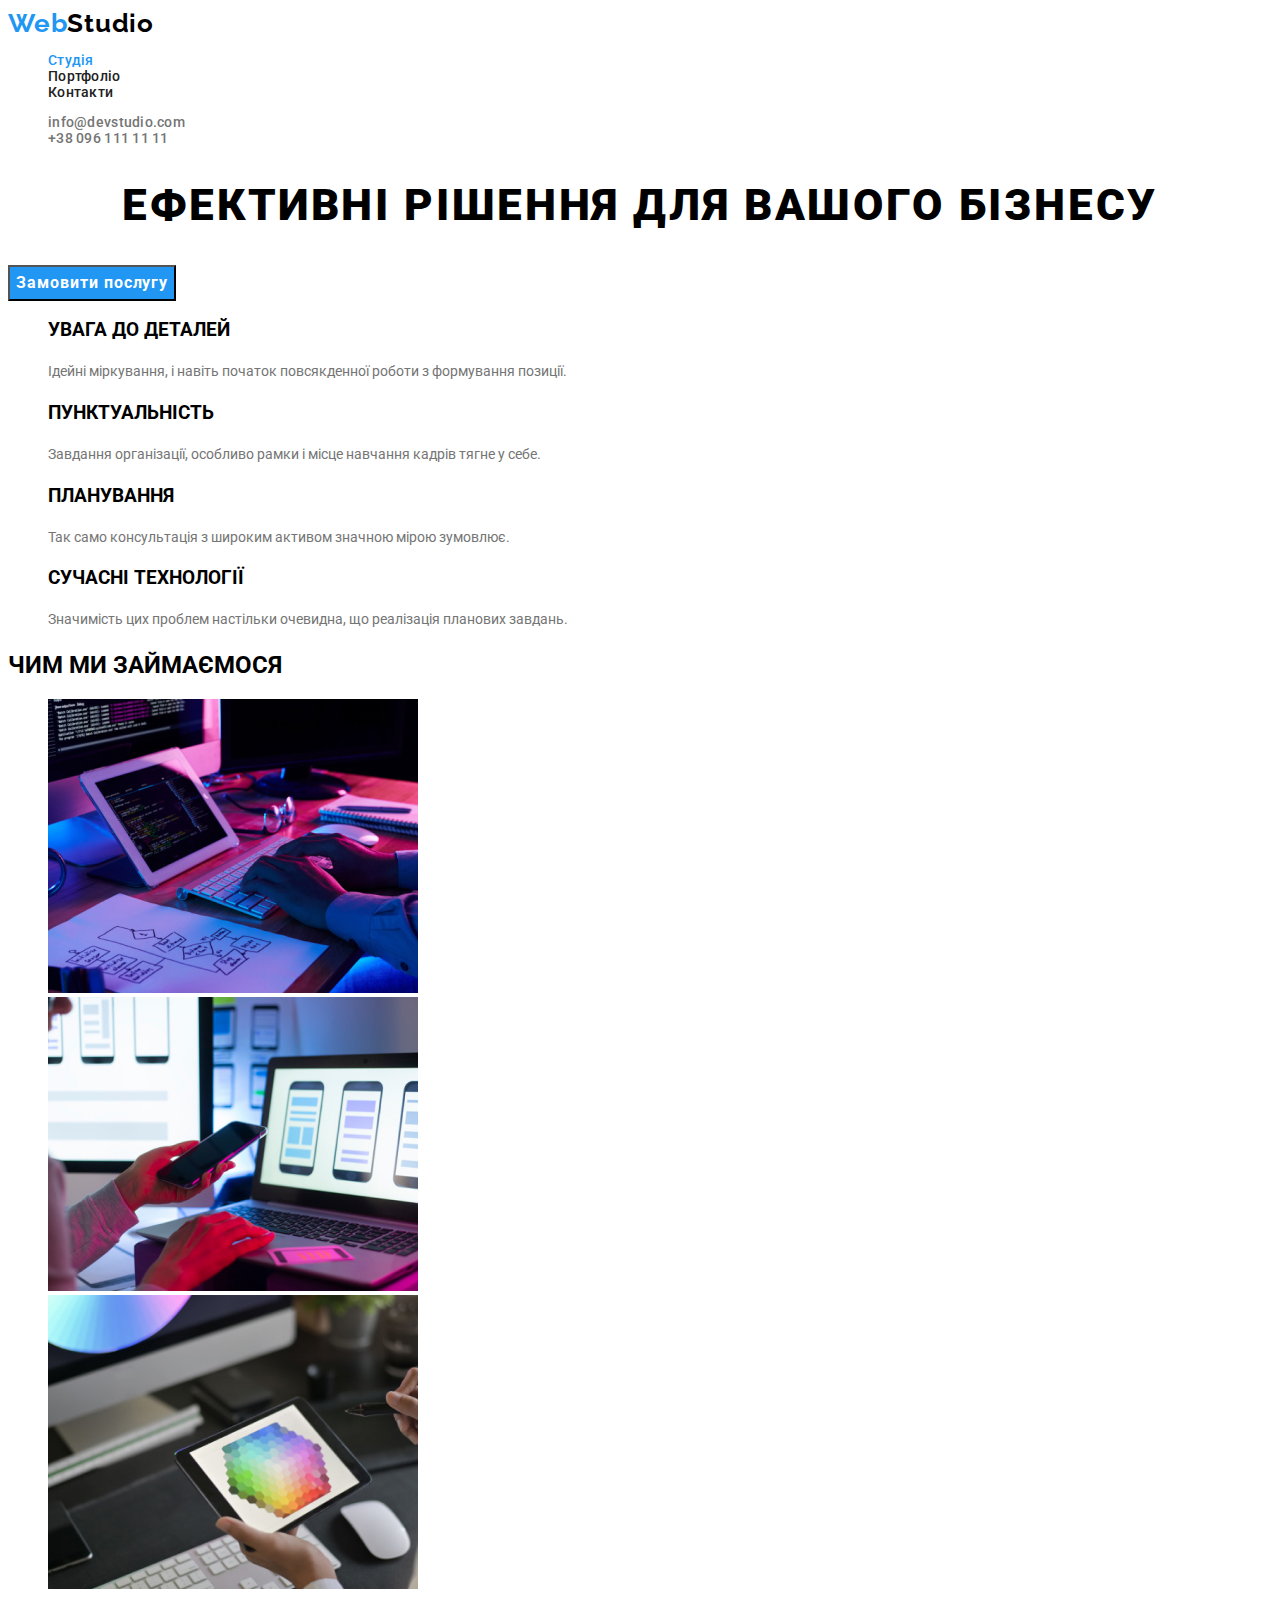
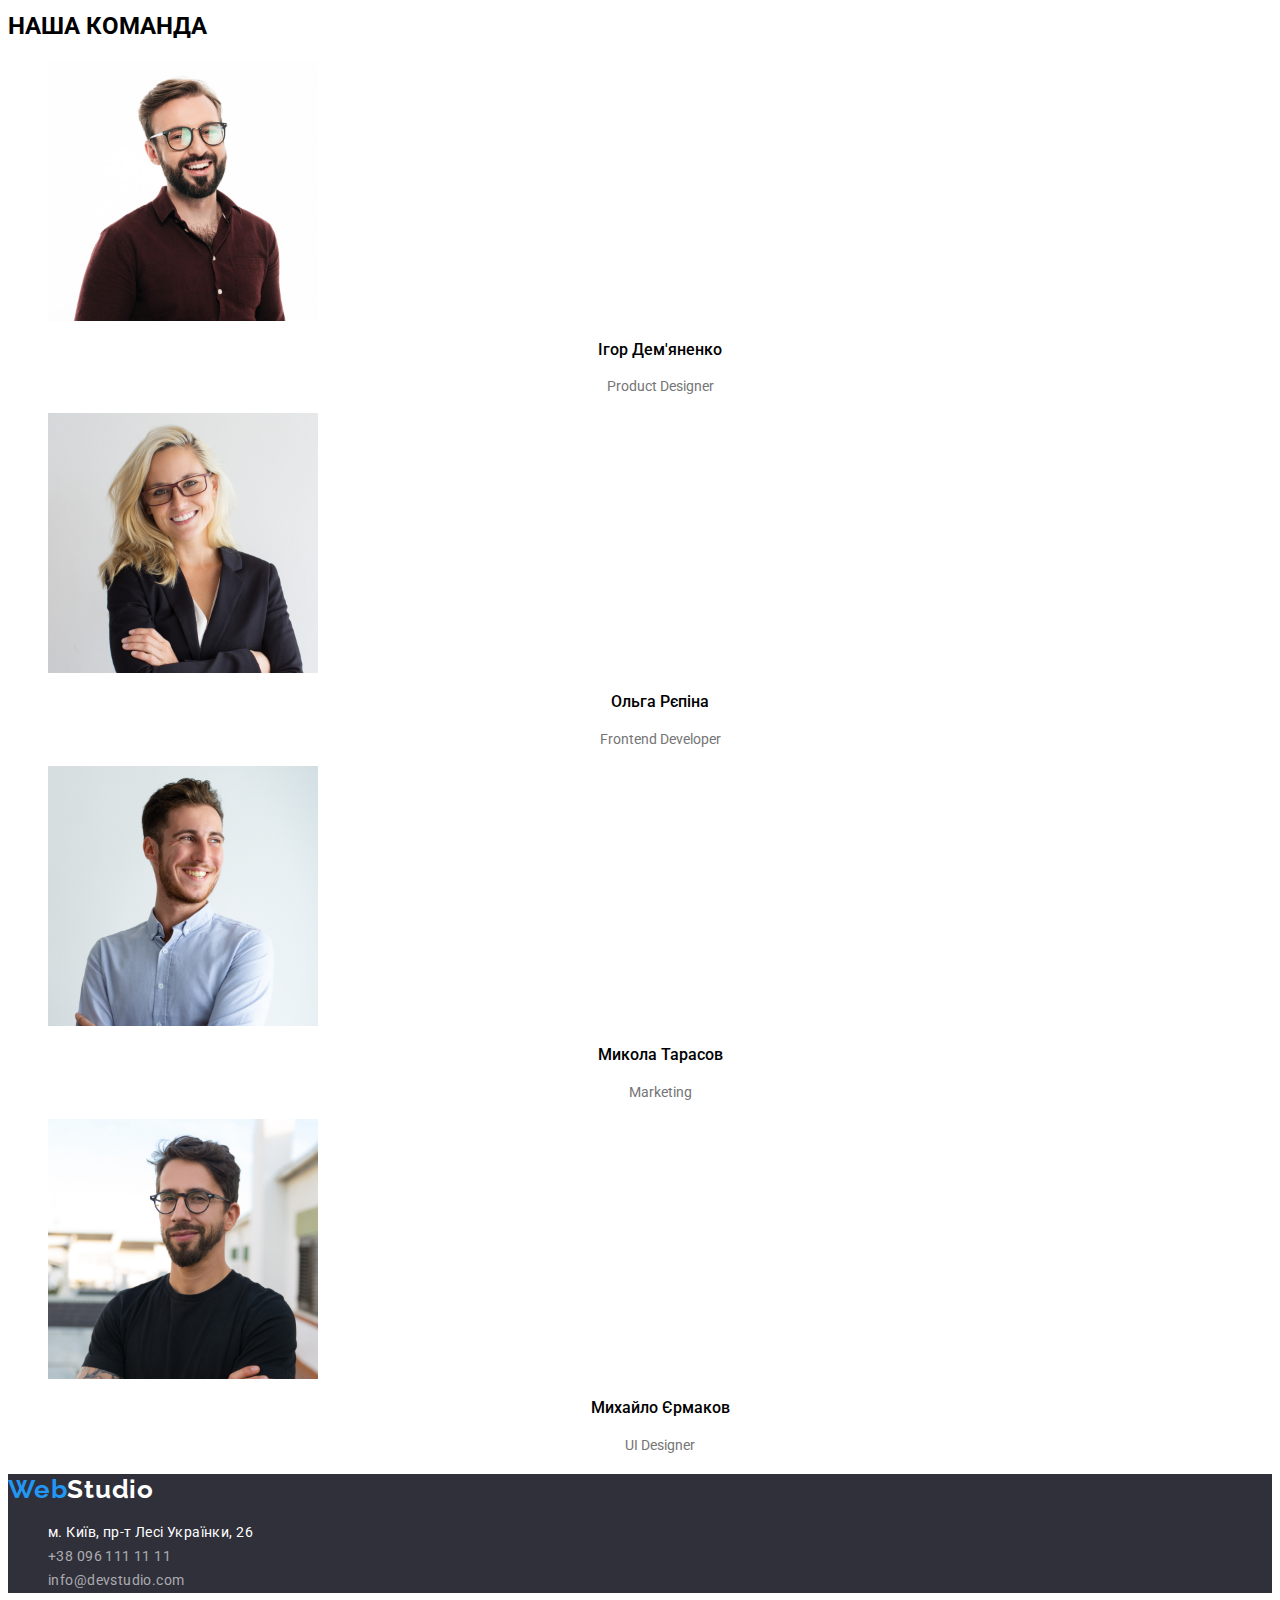
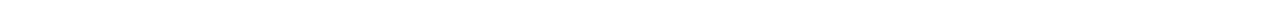
<file: index.html>
<!DOCTYPE html>
<html lang="en">
<head>
    <meta charset="UTF-8">
    <meta http-equiv="X-UA-Compatible" content="IE=edge">
    <meta name="viewport" content="width=device-width, initial-scale=1.0">
    <title>WebStudio</title>
    <link rel="preconnect" href="https://fonts.googleapis.com"> 
    <link rel="preconnect" href="https://fonts.gstatic.com" crossorigin> 
    <link href="https://fonts.googleapis.com/css2?family=Raleway:wght@700&family=Roboto:wght@400;500;700;900&display=swap" rel="stylesheet">
    <link rel="stylesheet" href="css/common.css">
    <link rel="stylesheet" href="css/main.css">
    
</head>

<body>

    <header>
        <a href="./index.html" class="logo link"><span class="accent">Web</span>Studio</a>
        <nav>
            <ul class="site-nav list">
                <li><a href="./index.html" class="link current">Студія</a></li>
                <li><a href="./portfolio.html" class="link">Портфоліо</a></li>
                <li><a href="" class="link">Контакти</a></li>
            </ul>
        </nav>
        <ul class="auth-nav list">
            <li><a href="mailto:info@devstudio.com" class="link">info@devstudio.com</a></li>
            <li><a href="tel:+380961111111" class="link">+38 096 111 11 11</a></li>
        </ul>
    </header>

    <main>
        <section class="hero">
            <h1 class="title">Ефективні рішення для вашого бізнесу</h1>
            <button type="button" class="button">Замовити послугу</button>
        </section>
        <section class="advances">
            <h2 class="hidden-title">Наші переваги</h2>
            <ul class="list">
                <li>
                    <h3 class="title">УВАГА ДО ДЕТАЛЕЙ</h3>
                    <p class="priority-text">Ідейні міркування, і навіть початок повсякденної роботи з формування позиції.</p>
                </li>
                <li>
                    <h3 class="title">ПУНКТУАЛЬНІСТЬ</h3>
                    <p class="priority-text">Завдання організації, особливо рамки і місце навчання кадрів тягне у себе.</p>
                </li>
                <li>
                    <h3 class="title">ПЛАНУВАННЯ</h3>
                    <p class="priority-text">Так само консультація з широким активом значною мірою зумовлює.</p>
                </li>
                <li>
                    <h3 class="title">СУЧАСНІ ТЕХНОЛОГІЇ</h3>
                    <p class="priority-text">Значимість цих проблем настільки очевидна, що реалізація планових завдань.</p>
                </li>
            </ul>
            <section class="work">
                
                <h2 class="title">Чим ми займаємося</h2>

            <ul class="wokr-list list">
                <li><img src="./images/box1.jpg" alt="wrighting code on keyboard" width="370" height="294"></li>
                <li><img src="./images/box2.jpg" alt="making mobil app" width="370" height="294"></li>
                <li><img src="./images/box3.jpg" alt="take color on Ipad" width="370" height="294"></li>
            </ul>
            </section>
        </section>
        <section class="team">
            <h2 class="title">Наша команда</h2>
            <ul class="list">
                <li>
                    <img src="./images/img.jpg" alt="photo team" width="270" height="260">
                    <h3 class="name-title">Ігор Дем'яненко</h3>
                    <p class="priority-text">Product Designer</p>
                </li>
                <li>
                    <img src="./images/img2.jpg" alt="photo team" width="270" height="260">
                    <h3 class="name-title">Ольга Рєпіна</h3>
                    <p class="priority-text">Frontend Developer</p>
                </li>
                <li>
                    <img src="./images/img3.jpg" alt="photo team" width="270" height="260">
                    <h3 class="name-title">Микола Тарасов</h3>
                    <p class="priority-text">Marketing</p>
                </li>
                <li>
                    <img src="./images/img4.jpg" alt="photo team" width="270" height="260">
                    <h3 class="name-title">Михайло Єрмаков</h3>
                    <p class="priority-text">UI Designer</p>
                </li>
            </ul>
        </section>

    </main>

    <footer>

        <a href="./index.html" class="logo link footer"><span class="accent">Web</span>Studio</a>

        <address class="address">
            <ul class="list">
                <li>
                    <a href="https://www.google.com/maps/place/бул.+Леси+Украинки,+26,+Киев,+Украина,+02000/@50.4265807,30.5383858,17z/data=!3m1!4b1!4m5!3m4!1s0x40d4cf0e033ecbe9:0x57a4dffefec77da0!8m2!3d50.4265807!4d30.5383858" class="link map">м. Київ, пр-т Лесі Українки, 26</a>
                </li>

                <li>
                    <a href="tel:+380961111111" class="link">+38 096 111 11 11</a>
                </li>

                <li>
                    <a href="mailto:info@devstudio.com" class="link">info@devstudio.com</a>
                </li>
            </ul>
        </address>

    </footer>
    
</body>
</html>
</file>
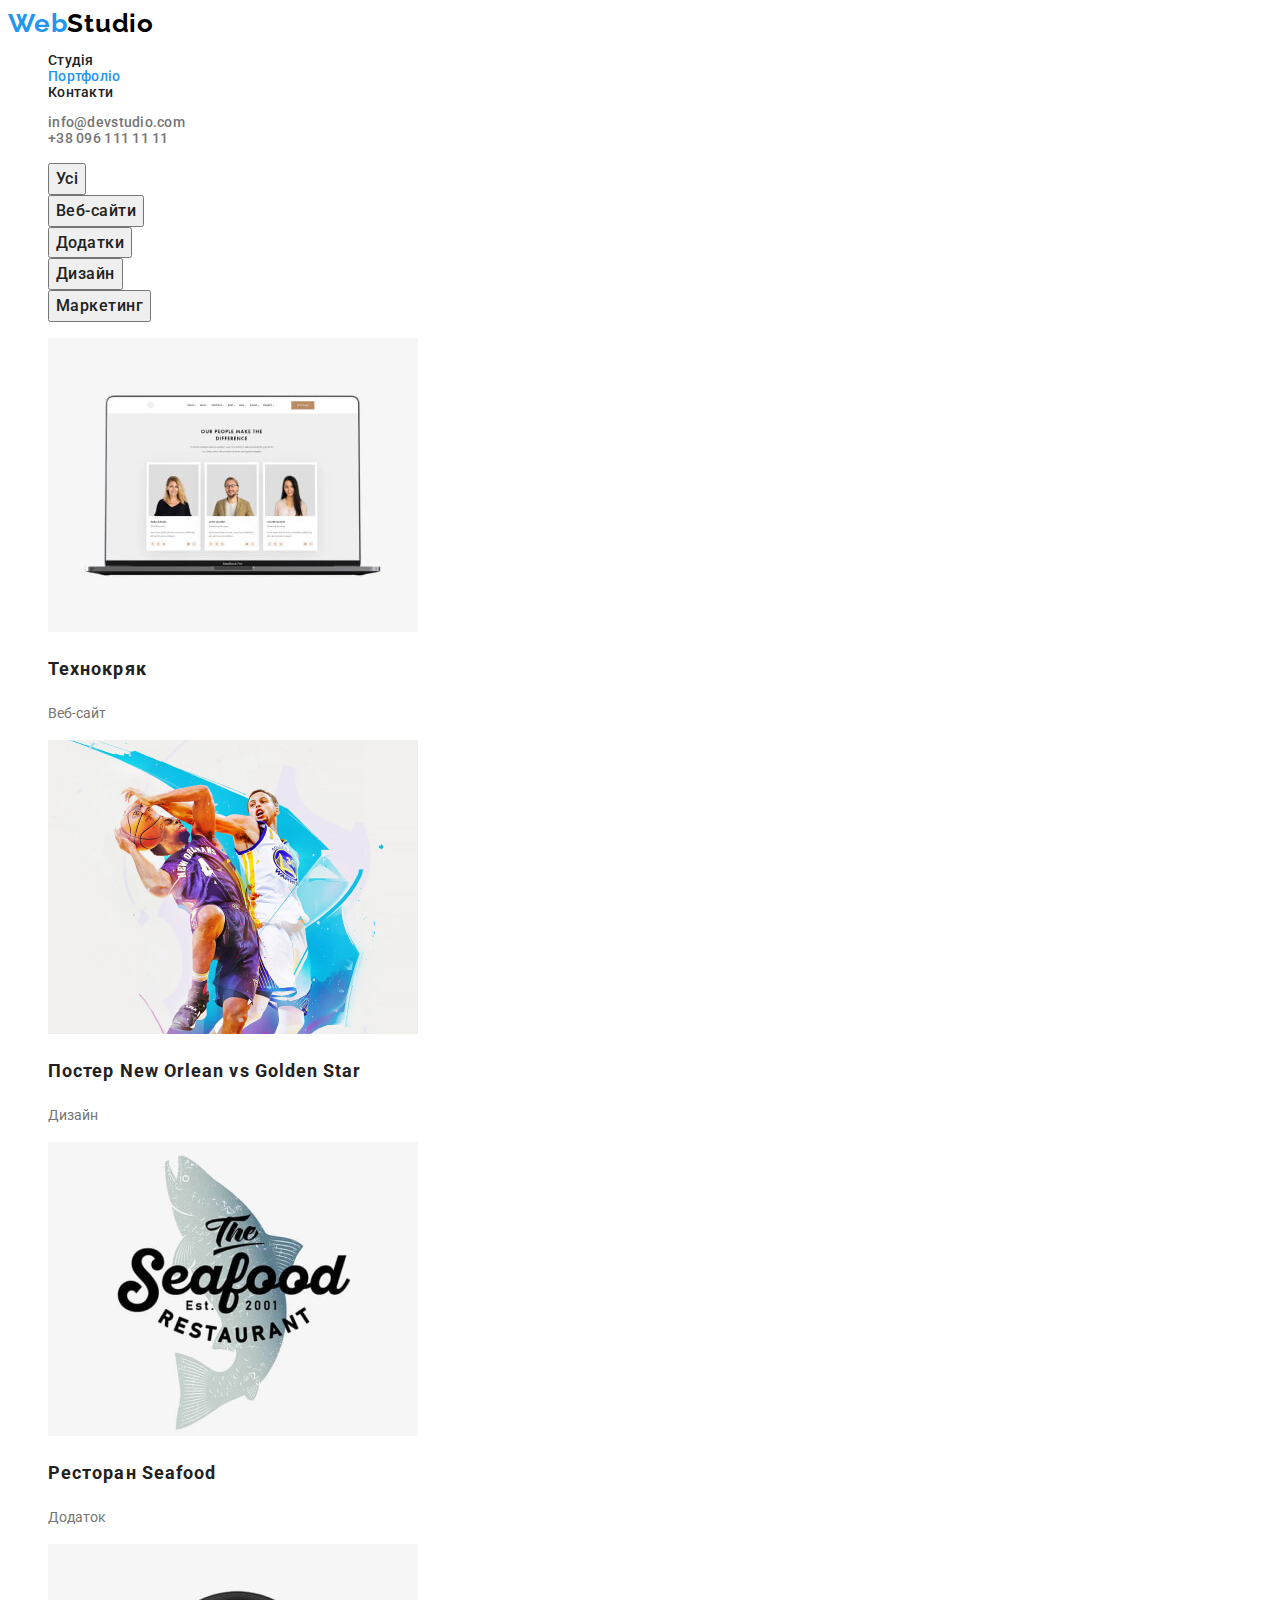
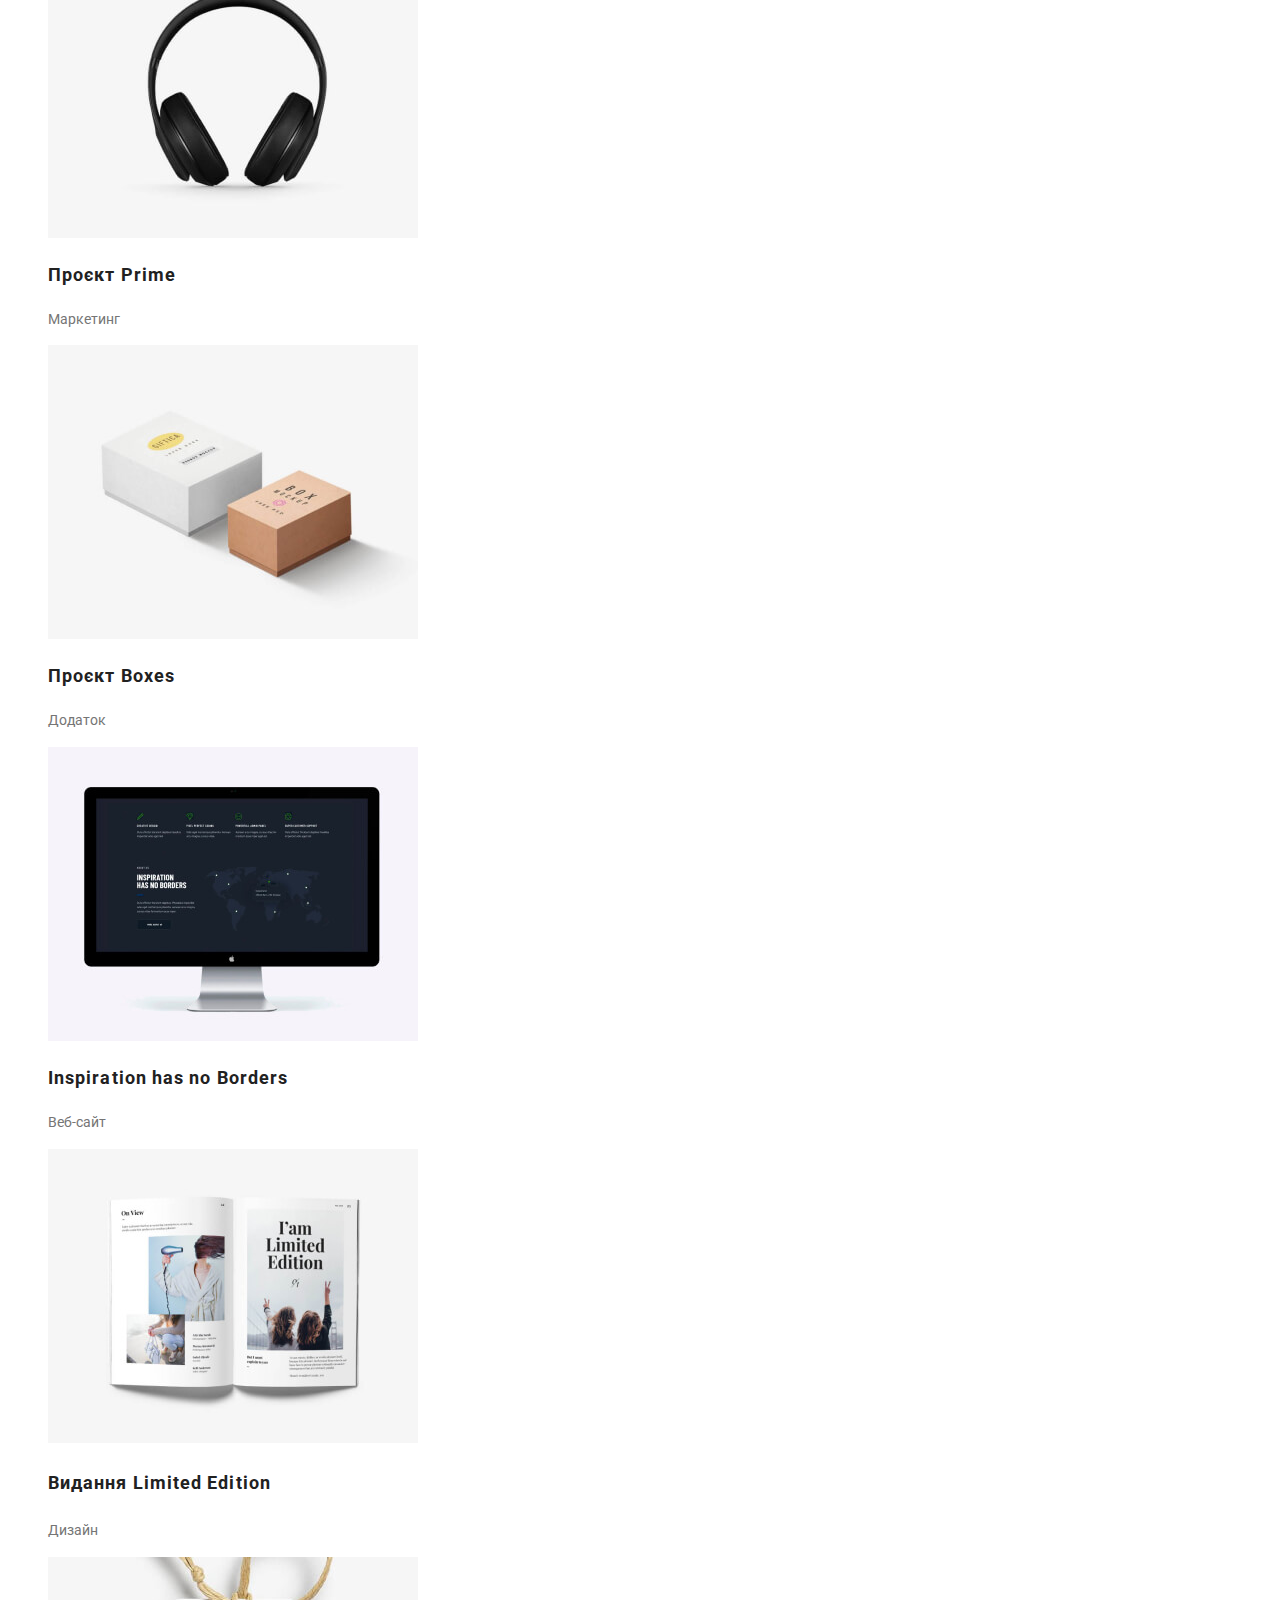
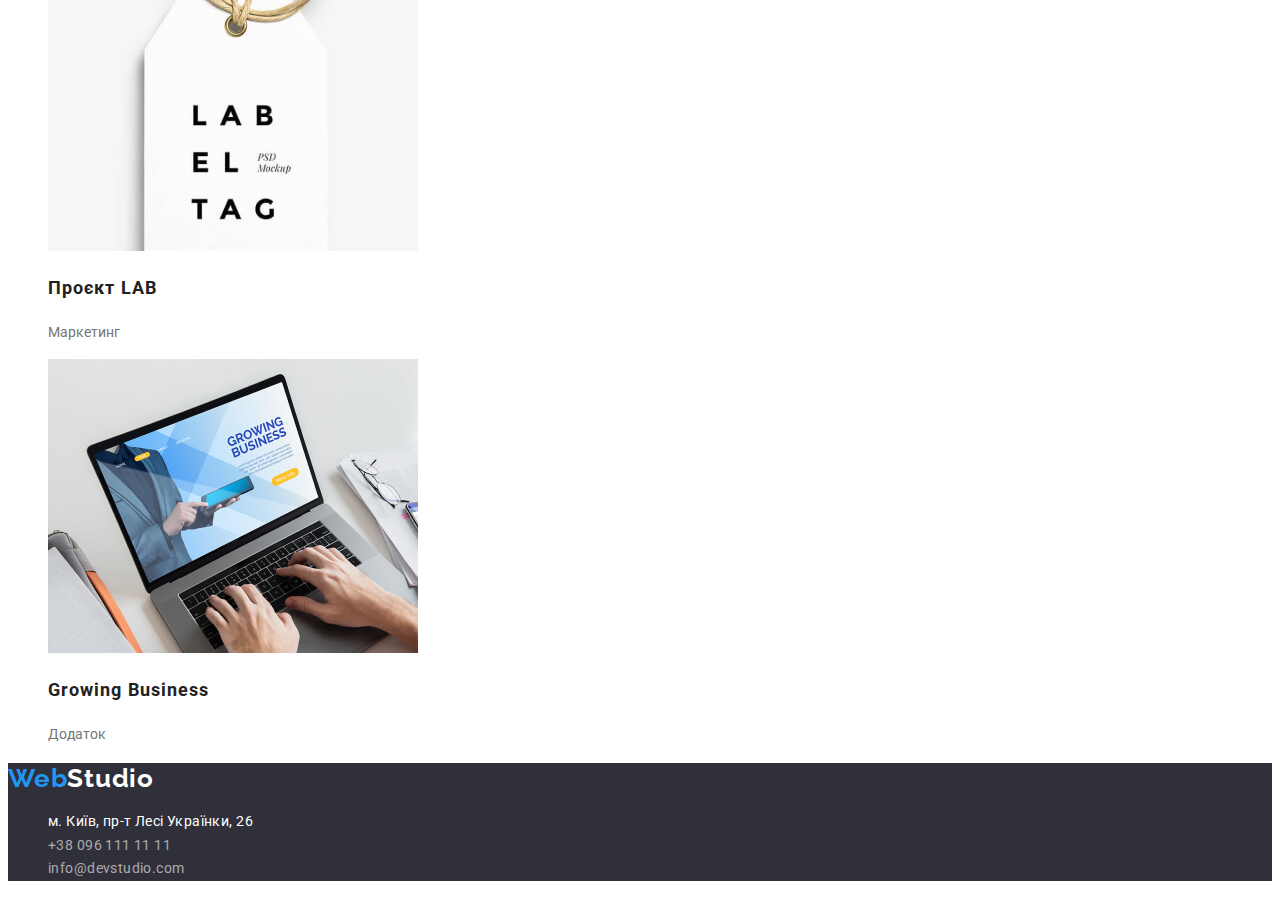
<file: portfolio.html>
<!DOCTYPE html>
<html lang="en">
<head>
    <meta charset="UTF-8">
    <meta http-equiv="X-UA-Compatible" content="IE=edge">
    <meta name="viewport" content="width=device-width, initial-scale=1.0">
    <title>Portfolio</title>
    <link rel="preconnect" href="https://fonts.googleapis.com"> 
    <link rel="preconnect" href="https://fonts.gstatic.com" crossorigin> 
    <link href="https://fonts.googleapis.com/css2?family=Raleway:wght@700&family=Roboto:wght@400;500;700;900&display=swap" rel="stylesheet">
    <link rel="stylesheet" href="css/common.css">
    <link rel="stylesheet" href="css/main.css">
</head>
<body>
    <header>
        <a href="./index.html" class="logo link"><span class="accent">Web</span>Studio</a>
        <nav>
            <ul class="site-nav list">
                <li><a href="./index.html" class="link">Студія</a></li>
                <li><a href="./portfolio.html" class="link current">Портфоліо</a></li>
                <li><a href="" class="link">Контакти</a></li>
            </ul>
        </nav>
        <ul class="auth-nav list">
            <li><a href="mailto:info@devstudio.com" class="link">info@devstudio.com</a></li>
            <li><a href="tel:+380961111111" class="link">+38 096 111 11 11</a></li>
        </ul>
    </header>

    <main>
        <section class="buttons">
            <ul class="radio-buttons-list list">
                <li><button type="button" class="btn">Усі</button></li>
                <li><button type="button" class="btn">Веб-сайти</button></li>
                <li><button type="button" class="btn">Додатки</button></li>
                <li><button type="button" class="btn">Дизайн</button></li>
                <li><button type="button" class="btn">Маркетинг</button></li>
            </ul>
        </section>
        <section>
            <ul class="portfolio-list list">
                <li>
                    <a>
                        <img src="./images/maket2/img5.jpg" alt="" width="370">
                        <h2 class="title">Технокряк</h2>
                        <p class="priority-text">Веб-сайт</p>
                    </a>
                </li>
                <li>
                    <a>
                        <img src="./images/maket2/img6.jpg" alt="" width="370">
                        <h2 class="title">Постер New Orlean vs Golden Star</h2>
                        <p class="priority-text">Дизайн</p>
                    </a>
                </li>
                <li>
                    <a>
                        <img src="./images/maket2/img7.jpg" alt="" width="370">
                        <h2 class="title">Ресторан Seafood</h2>
                        <p class="priority-text">Додаток</p>
                    </a>
                </li>
                <li>
                    <a>
                        <img src="./images/maket2/img8.jpg" alt="" width="370">
                        <h2 class="title">Проєкт Prime</h2>
                        <p class="priority-text">Маркетинг</p>
                    </a>
                </li>
                <li>
                    <a> 
                        <img src="./images/maket2/img9.jpg" alt="" width="370">
                        <h2 class="title">Проєкт Boxes</h2>
                        <p class="priority-text">Додаток</p>
                    </a>
                </li>
                <li>
                    <a>
                        <img src="./images/maket2/img10.jpg" alt="" width="370">
                        <h2 class="title">Inspiration has no Borders</h2>
                        <p class="priority-text">Веб-сайт</p>
                    </a>
                </li>
                <li>
                    <a>
                        <img src="./images/maket2/img11.jpg" alt="" width="370">
                        <p class="title">Видання Limited Edition</h2>
                        <p class="priority-text">Дизайн</p>
                    </a>
                </li>
                <li>
                    <a>
                        <img src="./images/maket2/img12.jpg" alt="" width="370">
                        <h2 class="title">Проєкт LAB</h2>
                        <p class="priority-text">Маркетинг</p>
                    </a>
                </li>
                <li>
                    <a>
                        <img src="./images/maket2/img13.jpg" alt="" width="370">
                        <h2 class="title">Growing Business</h2>
                        <p class="priority-text">Додаток</p>
                    </a>
                </li>
            </ul>
        </section>

    </main>

    <footer>

        <a href="./index.html" class="logo link footer"><span class="accent">Web</span>Studio</a>

        <address class="address">
            <ul class="list">
                <li>
                    <a href="https://www.google.com/maps/place/бул.+Леси+Украинки,+26,+Киев,+Украина,+02000/@50.4265807,30.5383858,17z/data=!3m1!4b1!4m5!3m4!1s0x40d4cf0e033ecbe9:0x57a4dffefec77da0!8m2!3d50.4265807!4d30.5383858" class="link map">м. Київ, пр-т Лесі Українки, 26</a>
                </li>

                <li>
                    <a href="tel:+380961111111" class="link">+38 096 111 11 11</a>
                </li>

                <li>
                    <a href="mailto:info@devstudio.com" class="link">info@devstudio.com</a>
                </li>
            </ul>
        </address>

    </footer>
    
</body>
</html>
</file>
<file: css/common.css>
:root {
    --main-text-color: #212121;
    --second-text-color: #757575;
    --accent-text-color: #2196F3;
    --background-color: #2F303A;
}

body {
    background-color: #fff;
    font-family: 'Roboto', sans-serif;
    font-size: 16px;
} 

/* Header */

.logo {
    font-family: 'Raleway', sans-serif;
    font-weight: 700;
    font-size: 26px;
    line-height: 1.19;
    letter-spacing: 0.03em;
}

.logo .accent {
    color: var(--accent-text-color)
}

/* Site nav */

.site-nav a:hover,
.site-nav a:focus,
.auth-nav a:hover,
.auth-nav a:focus {
    color: var(--accent-text-color);
}

.site-nav,
.auth-nav {
    font-weight: 500;
    font-size: 14px;
    line-height: 1.14;
    letter-spacing: 0.02em;
    color: var(--main-text-color);
}

.site-nav .link.current {
    color: var(--accent-text-color);
}

.auth-nav .link {
    color: var(--second-text-color);
}

.link {
    text-decoration: none;
    color: inherit;
}

.link-tel:hover,
.link-tel:focus {
    color: var(--accent-text-color);
}

/* Footer */

.footer {
    color: #ffffff;
}

footer {
    background-color: var(--background-color);
}



.address .link {
    font-style: normal;
    font-size: 14px;
    line-height: 1.71;
    letter-spacing: 0.03em;
    color: rgba(255, 255, 255, 0.6);
}

.link.map {
    color: #ffffff;
}
</file>
<file: css/main.css>
/* Main */

.hero .title {
    font-weight: 900;
    font-size: 44px;
    line-height: 1.36;
    text-align: center;
    letter-spacing: 0.06em;
    text-transform: uppercase;
}

.hero .button {
    font-family: inherit;
    font-weight: 700;
    font-size: 16px;
    line-height: 1.87;
    display: flex;
    align-items: center;
    text-align: center;
    letter-spacing: 0.06em;
    color: #ffffff;

    background-color: var(--accent-text-color);

    cursor: pointer;
}

.hidden-title {
    display: none;
}

.team .name-title {
    font-weight: 500;
    font-size: 16px;
    line-height: 1.18;
    text-align: center;
}

.priority-text {
    font-size: 14px;
    line-height: 1.71;
    color: var(--second-text-color);
    }

.advances .title,
.work .title,
.team .title {
    font-weight: 700;
    line-height: 1.14;
    text-transform: uppercase;
}
.team  p {
    text-align: center;
}

.list {
    list-style: none;
}


.buttons .btn:focus,
.buttons .btn:hover {
    background-color: var(--accent-text-color);

    color: #ffffff;
    font-weight: 500;
    font-size: 16px;
    line-height: 1.62;
}

.btn {
    font-family: inherit;
    font-weight: 500;
    font-size: 16px;
    line-height: 1.62;
    text-align: center;
    letter-spacing: 0.03em;
    color: var(--main-text-color);

    cursor: pointer;
}

.portfolio-list > img,
.work-list > img {
    height: 294;
}

.portfolio-list .title {
    font-weight: 700;
    font-size: 18px;
    line-height: 2;
    letter-spacing: 0.06em;
    color: var(--main-text-color);
}
</file>
